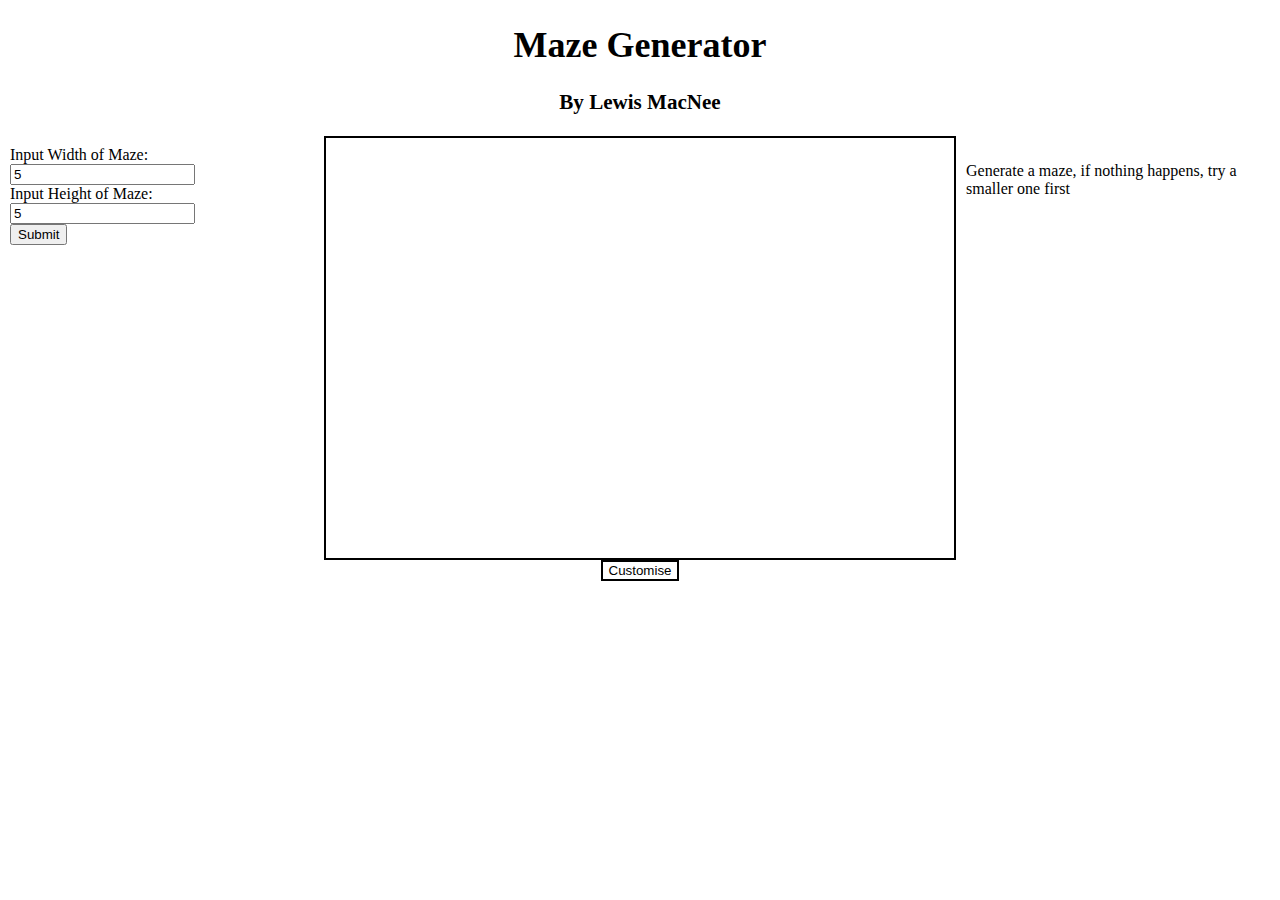
<file: index.html>
<!DOCTYPE html>
<html>
  <head>
    <title>Uni Project</title>
    <link rel="stylesheet" href="main.css">
  </head>
  <body onunload="unloadPage()">
    <header>
      <h1 id="pageHeader">Maze Generator</h1>
      <h3 id="nameHeader">By Lewis MacNee</h3>
    </header>
    <div class="container">
      <config_maze>
        <form action="javascript:;" onsubmit="loadNewMaze(
        this.elements['xValue'].value,
        this.elements['yValue'].value)">
          <!-- This section is for all the inputs for changing the default maze -->
          <label for="xValue">Input Width of Maze:</label><br>
          <input type="number" id="xValue" name="xValue" value="5"><br>
          <label for="yValue">Input Height of Maze:</label><br>
          <input type="number" name="yValue" name="yValue "value="5"><br>
          <input type="submit" id="submit">
        </form>
      </config_maze>
      <main id="mainBlock">
        <canvas id="MazeCanvas" onload="loadNewMaze(
        this.elements['xValue'].value,
        this.elements['yValue'].value)"></canvas>
      </main>
      <aside>
        <p id="description">Generate a maze, if nothing happens, try a smaller one first</p>
      </aside>
    </div>
    <footer>
      <a href="edit_maze.html">
        <button class="button customise_button">Customise</button>
      </a>
    </footer>
  </body>

  <script src='src/maze_generation.js'></script>
  <script src='src/maze_cell.js'></script>
  <script src='src/display_page.js'></script>
</html>
</file>
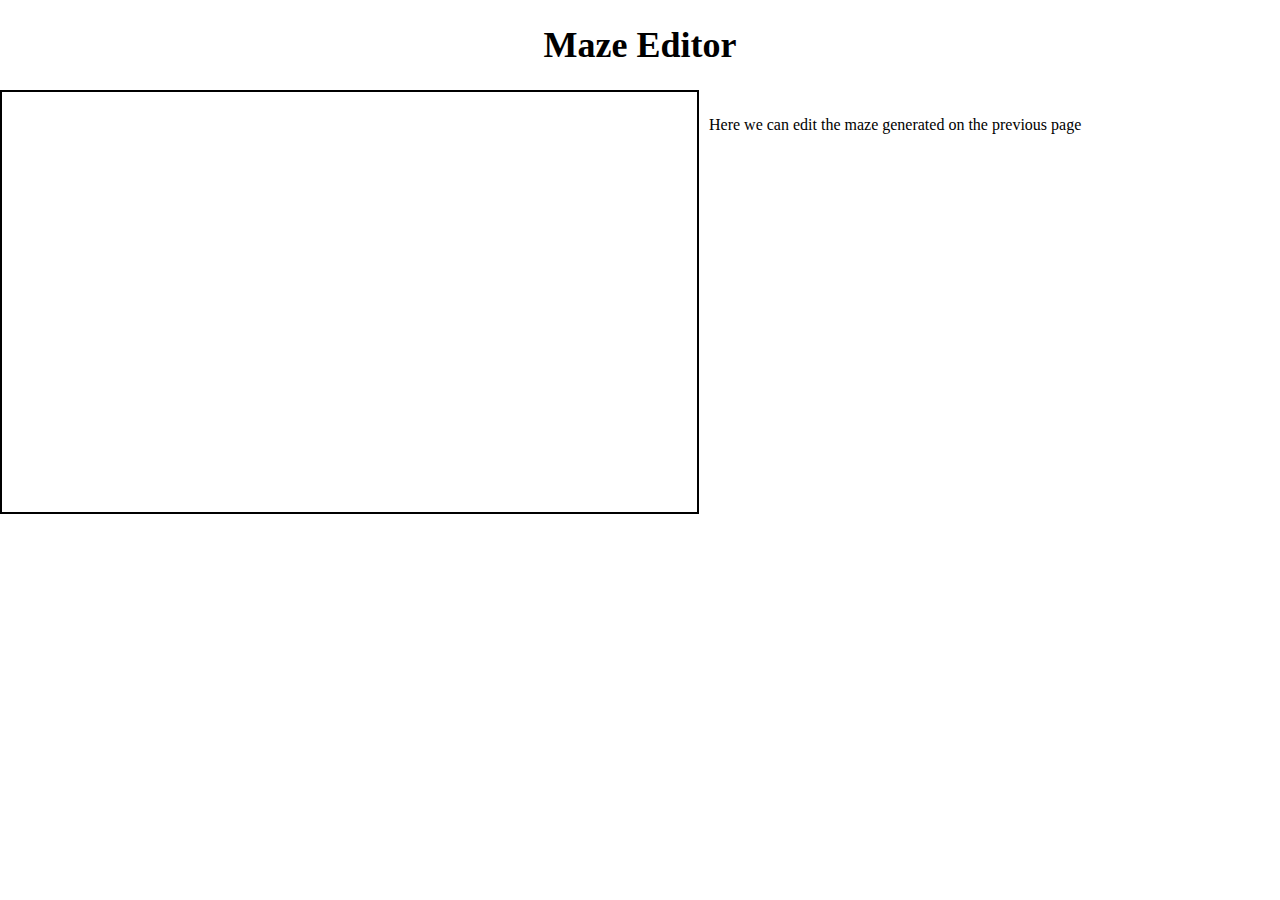
<file: edit_maze.html>
<!DOCTYPE html>
<!DOCTYPE html>
<html>
  <head>
    <meta charset="utf-8">
    <title>Edit Maze</title>
    <link rel="stylesheet" href="main.css">
  </head>
  <body onload="loadPage()">

    <header>
      <h1 id="pageHeader">Maze Editor</h1>
    </header>
    <div class="container">
      <main id="mainBlock">
        <canvas id="MazeCanvas"></canvas>
      </main>
      <aside>
        <p id="description">Here we can edit the maze generated on the previous page</p>
      </aside>
    </div>
  </body>

  <script src='src/display_page.js'></script>
  <script src='src/maze_cell.js'></script>
</html>
</file>
<file: main.css>
body {
  margin: 0;
  padding: 0;
  max-width: inherit;
  display: flex;
  flex-direction: column;
}
.container {
  display: flex;
  flex: 1;
  max-height: 75vh;
}
header{
  height: 20%;
  font-size: large;
  text-align: center;
}
main {
  display: flex;
  flex: 1;
  min-width: 420px;
  max-width: 75vh;
  min-height: 420px;
  max-height: 75vh;
  padding: 0 10px;
  border-width: 2px;
  border-style: solid;
  border-color: "grey";
}
#MazeCanvas {
  flex: 1 0 auto;
  height: 90%;
  width: 90%;
  min-width: 400px;
  min-height: 400px;
  padding: 10px;
}
config_maze {
  flex:0.5;
  order: -1;
  padding: 10px;
}
aside {
  flex: 0.5;
  padding: 10px;
}
footer {
  height: 5%;
  font-size: medium;
  text-align: center;
}

.customise_button {
  background-color: white;
  color: black;
  border: 2px solid black;
}
.customise_button:hover {
  background-color: blue;
  color: white;
}
</file>
